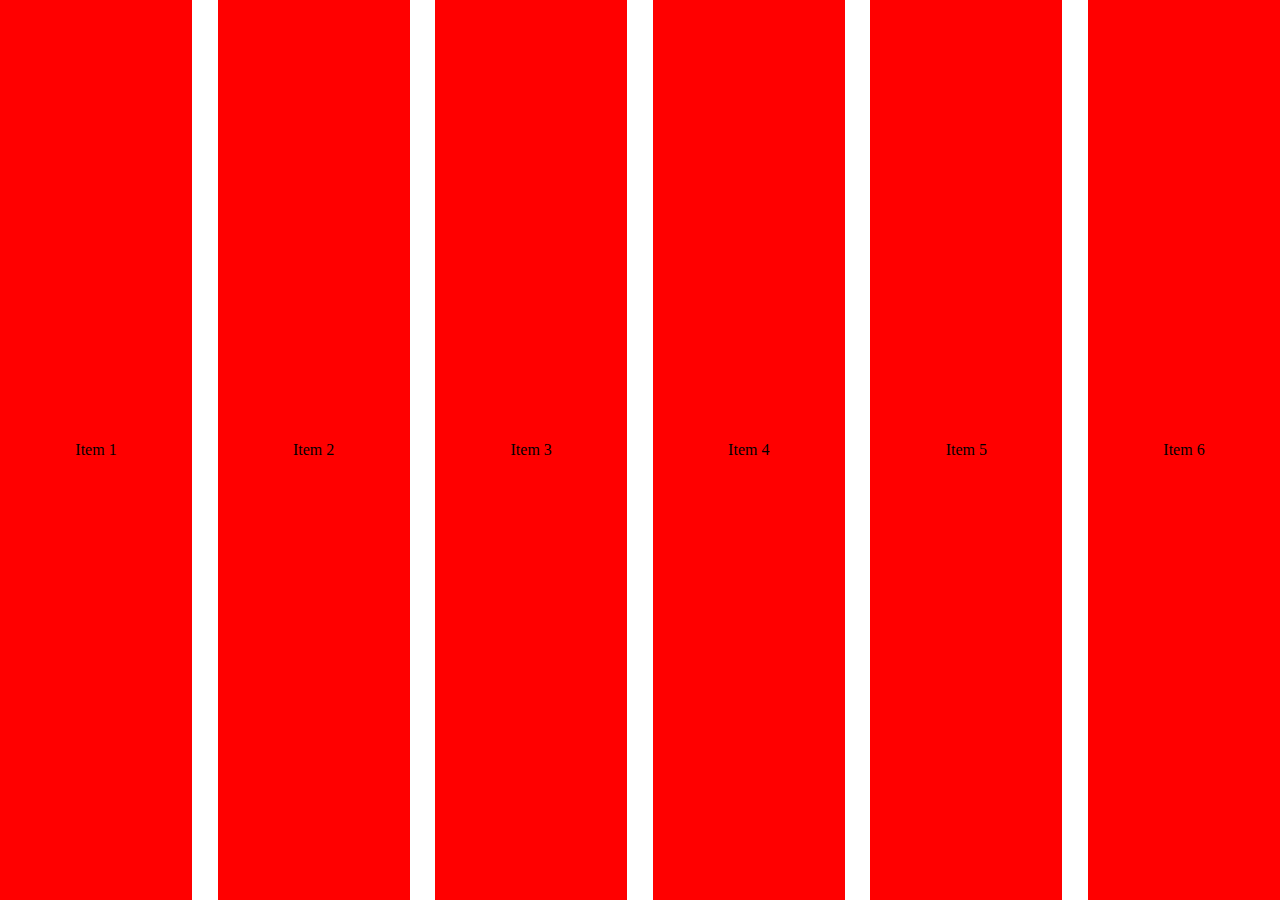
<file: ex1.html>
<!DOCTYPE html>
<html lang="fr">
<head>
    <meta charset="UTF-8">
    <meta name="viewport" content="width=device-width, initial-scale=1.0">
    <title>Document</title>
    <style>
        * {
            margin: 0;
            padding: 0;
            box-sizing: border-box;
        }
        .container {
            height: 100vh;
            display: grid;
            grid-template-columns: auto auto auto auto auto auto;
            grid-template-rows: auto;
            gap:2%
        }
        .colonne {
            display: flex;
            align-items: center;
            justify-content: center;
            vertical-align: middle;
            background-color: red;
        }
    </style>
</head>
<body>
    <div class="container">
        <div class="colonne">Item 1</div>
        <div class="colonne">Item 2</div>
        <div class="colonne">Item 3</div>
        <div class="colonne">Item 4</div>
        <div class="colonne">Item 5</div>
        <div class="colonne">Item 6</div>
    </div>
</body>
</html>
</file>
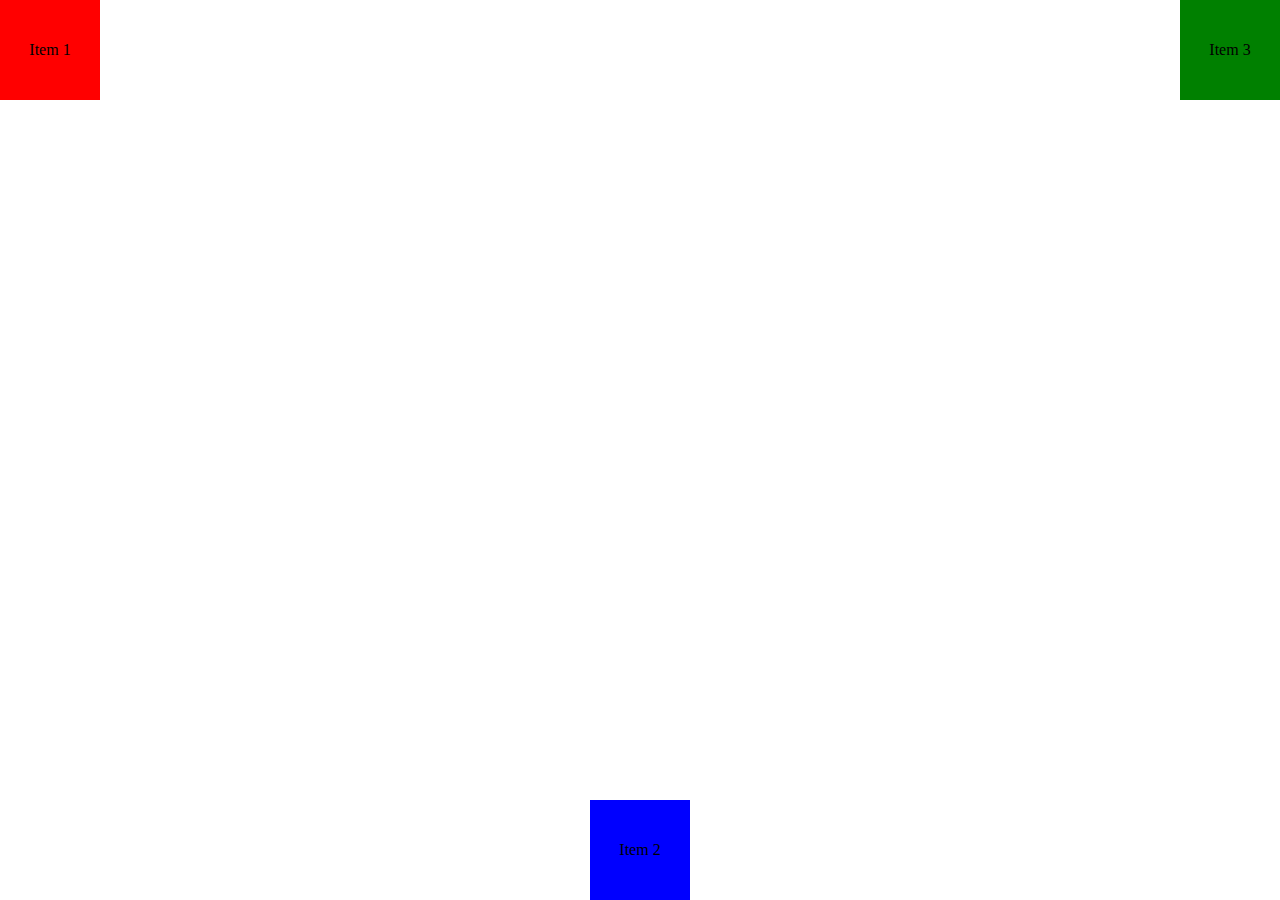
<file: ex2.html>
<!DOCTYPE html>
<html lang="fr">
<head>
    <meta charset="UTF-8">
    <meta name="viewport" content="width=device-width, initial-scale=1.0">
    <title>Document</title>
    <style>
        * {
            margin: 0;
            padding: 0;
            box-sizing: border-box;
        }
        .container {
            display:flex;
            flex-direction: row;
            justify-content: space-between;
            height: 100vh;
        }

        .element {
            width: 100px;
            height: 100px;
            align-items: center;
            display: flex;
            justify-content: center;
        }
        #A {
            background-color: red;
        }
        #B {
            background-color: blue;
            align-self: flex-end;
        }
        #C {
            background-color: green;
        }


    </style>
</head>
<body>
    <div class="container">
        <div class="element" id="A">Item 1</div>
        <div class="element" id="B">Item 2</div>
        <div class="element" id="C">Item 3</div>
    </div>
</body>
</html>
</file>
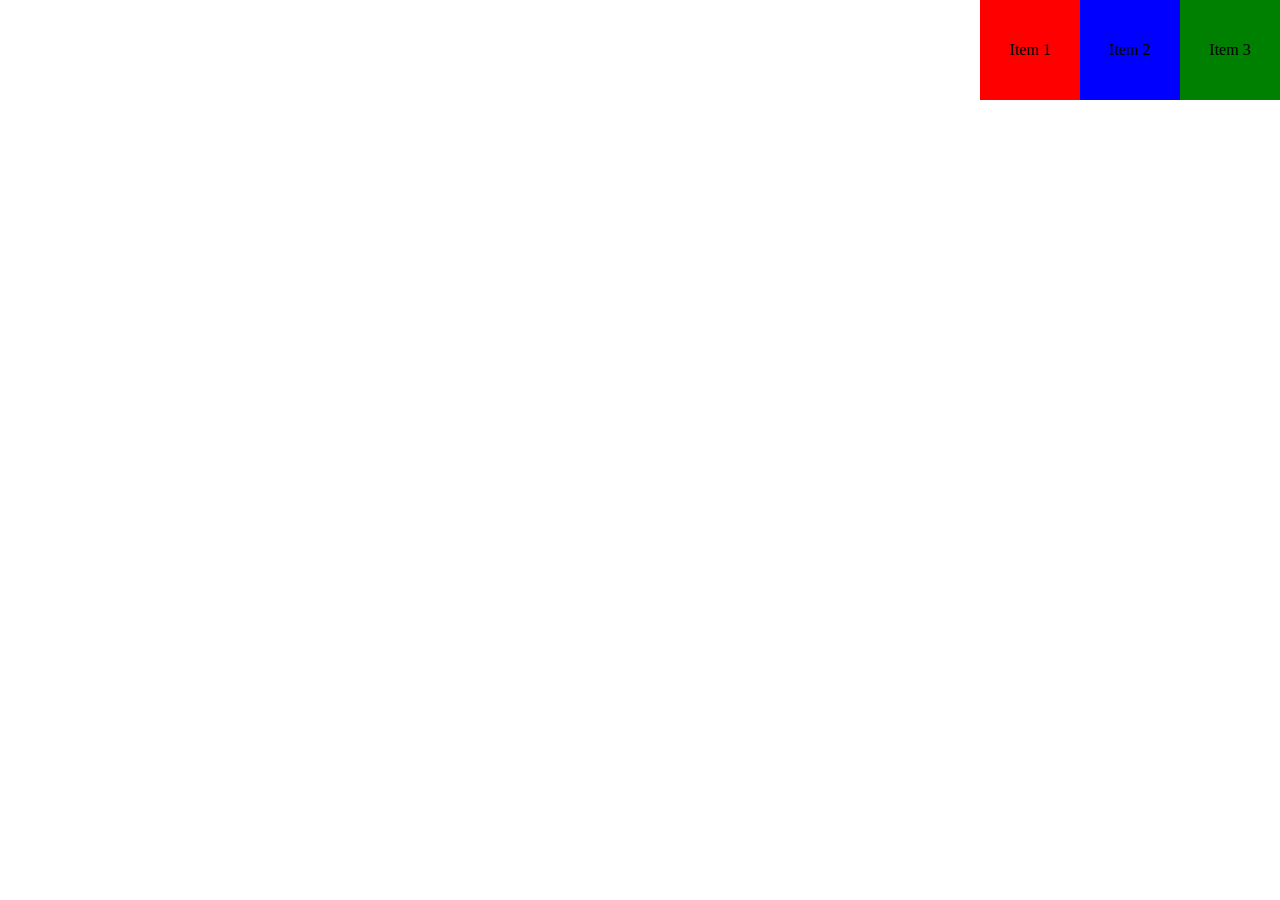
<file: ex3.html>
<!DOCTYPE html>
<html lang="fr">
<head>
    <meta charset="UTF-8">
    <meta name="viewport" content="width=device-width, initial-scale=1.0">
    <title>Document</title>
    <style>
        * {
            margin: 0;
            padding: 0;
            box-sizing: border-box;
        }
        .container {
            display:flex;
            flex-direction: row;
            justify-content: right;
        }

        .element {
            width: 100px;
            height: 100px;
            align-items: center;
            display: flex;
            justify-content: center;
        }
        #A {
            background-color: red;
        }
        #B {
            background-color: blue;
        }
        #C {
            background-color: green;
        }


    </style>
</head>
<body>
    <div class="container">
        <div class="element" id="A">Item 1</div>
        <div class="element" id="B">Item 2</div>
        <div class="element" id="C">Item 3</div>
    </div>
</body>
</html>
</file>
